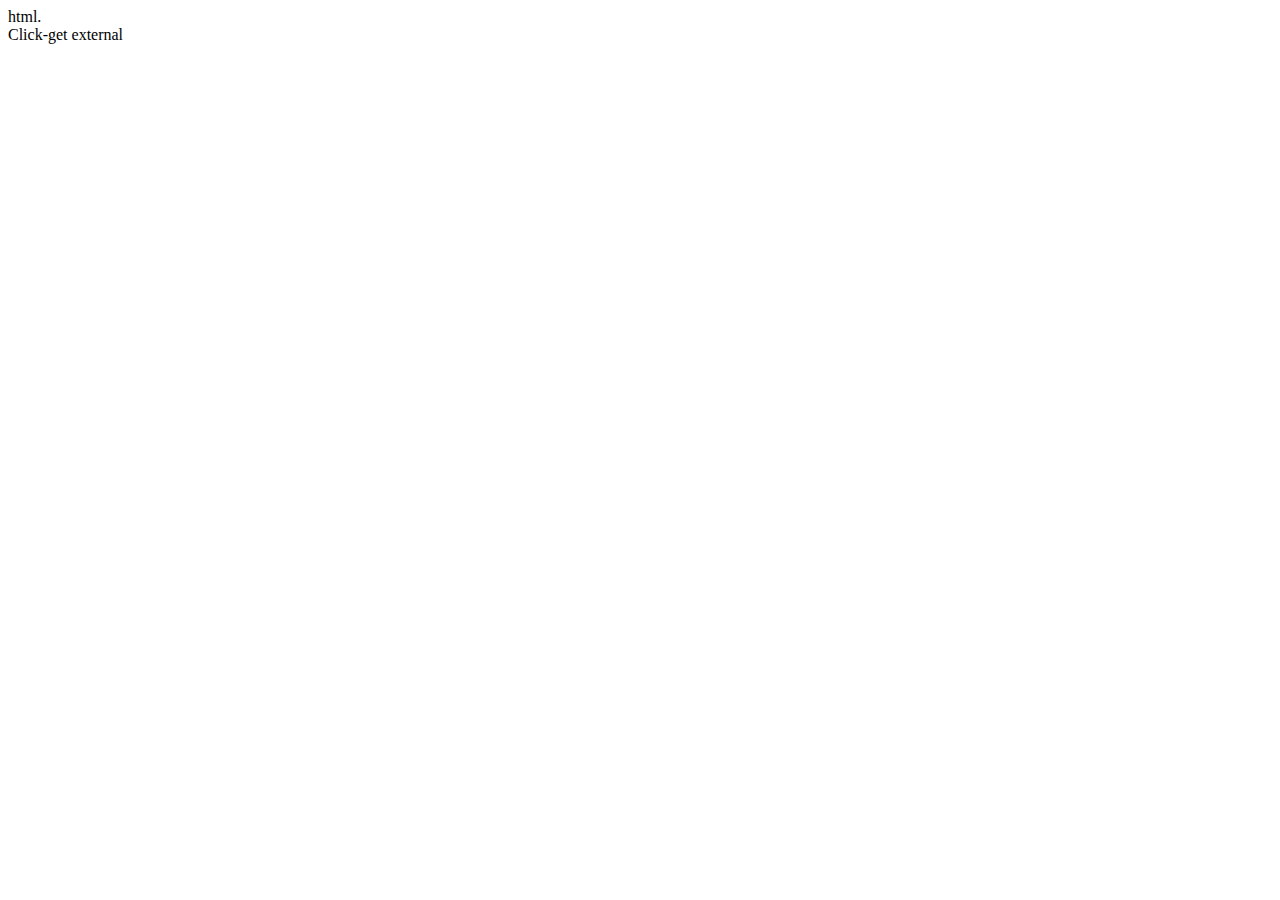
<file: TMG/pages/getdata-nohead.html>
<!DOCTYPE html PUBLIC "-//W3C//DTD XHTML 1.0 Transitional//EN" "http://www.w3.org/TR/xhtml1/DTD/xhtml1-transitional.dtd">
<html xmlns="http://www.w3.org/1999/xhtml">
  <div class="pages">
   <div data-page="projects" class="page no-toolbar no-navbar">
    <div class="page-content">
       <div id="landHtmlx" >html.</div>
        <div id="landHtmlxXX" onClick="getUserlistXX();">Click-get external</div>
         
                  
        
   </div>
  </div>
 </div>
</file>
